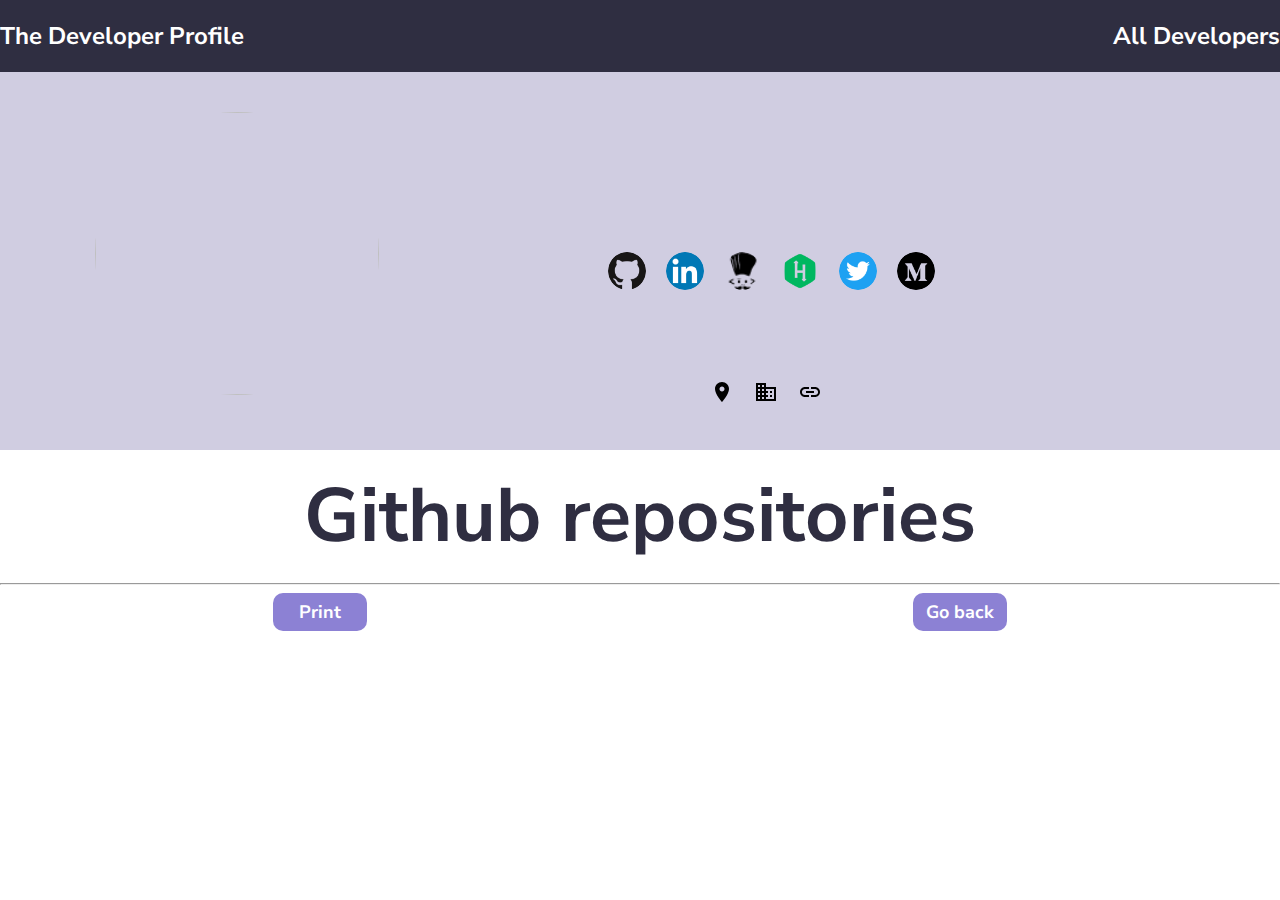
<file: userProfile.html>
<!DOCTYPE html>
<html lang="en">
<head>
    <meta charset="UTF-8">
    <meta http-equiv="X-UA-Compatible" content="IE=edge">
    <meta name="viewport" content="width=device-width, initial-scale=1.0">
    <title>Developer Profile</title>
    <link rel="stylesheet" href="userProfile.css">
</head>
<body>
    <header id="devHeader">
        <h2>The Developer Profile</h2> <h2 id="goBacktoHomePage">All Developers</h2>
    </header>
    <div id="devInfo">
        <img id="developerImage">
                <div id="devNameLocation">
                    <h1 id="devName"></h1>
                    <p id="devBio"></p>
                    <a id="githubLink" target="_blank"><img src="github.png" id="githubImage"></a>
                    <a id="linkedinLink" target="_blank"><img src="linkedin.png" id="linkedinImage"></a>
                    <a id="codechefLink" target="_blank"><img src="codechef.png" id="codechefImage"></a>
                    <a id="hackerRankLink" target="_blank"><img src="hackerRank.png" id="hackerRankImage"></a>
                    <a id="twitterLink" target="_blank"><img src="twitter.png" id="twitterImage"></a>
                    <a id="mediumLink" target="_blank"><img src="medium.png" id="mediumImage"></a>
                    <div id="locationCompany">
                        <img src="location_on-24px.svg" id="locationImage"></img><p id="devLocation"></p> 
                        <img src="business-24px.svg" id="businessImage"></img><p id="devcompany"></p> 
                        <img src="insert_link-24px (1).svg" id="linkImage"></img><p id="devLink"></p>
                    </div>
                </div>
    </div>
    <main>
        <h2 id="repositoriesText">Github repositories</h2>
                <hr>
            <div id="repos"></div>
            
    </main>
    <footer id="devFooter">
        <button id="printButton" onclick="window.print()">Print</button>
        <button id="goBackButon">Go back</button>

    </footer>
    <script src="userProfile.js"></script>
</body>
</html>
</file>
<file: userProfile.css>
@import url("https://fonts.googleapis.com/css2?family=Nunito+Sans:wght@300&display=swap");
* {
  font-family: "Nunito Sans", sans-serif;
}
body {
    margin: 0;
}
#devHeader {
    color: white;
    display: flex;
    justify-content: space-between;
    background-color: #2f2e41;
    width: 100%;
  }
#devInfo {
    display: flex;
    background-color: #d0cde1;
    width: 100%;
    height: 10cm;
    justify-content: space-evenly;
}
#developerImage {
    width: 7.5cm;
    height: 7.5cm;
    border-radius: 50%;
    padding: 20px;
    margin: 20px 15px 20px;
    margin-left: 1cm;
}
#devName {
    display: flex;
    flex-wrap: wrap;
    margin-top: 0;
    justify-content: center;
    font-size: 2cm;
    color: #2f2e41;
    font-family: "Nunito Sans", sans-serif;
    height: 1.7cm;
    width: 100%;
}
#devBio {
    display: flex;
    flex-wrap: wrap;
    color: #2f2e41;
    font-size: medium;
    font-weight: bolder;
    margin-top: -55px;
    width: 100%;
    text-align: center;
    justify-content: center;
    height: 0.7cm;
}
#githubImage,
#linkedinImage,
#codechefImage,
#hackerRankImage,
#twitterImage,
#mediumImage {
  width: 1cm;
  height: 1cm;
  border-radius: 50%;
  padding: 10px;
  margin-top: -70px;
}
#locationImage,
#businessImage,
#linkImage {
  margin-bottom: 20px;
}
#devLocation,
#devcompany,
#devLink {
  font-family: "Nunito Sans", sans-serif;
  color: #2f2e41;
  font-weight: bolder;
  font-size: larger;
  height: 0.9cm;
  margin-top: 1px;
}
#locationCompany {
    width: 100%;
    height: 0.7cm;
    display: flex;
    justify-content: center;
    gap: 10px;
    margin-top: 20px;
    display: flex;
    flex-wrap: wrap;
    align-items: center;
}
#repositoriesText {
    color: #2f2e41;
    font-family: "Nunito Sans", sans-serif;
    text-align: center;
    margin: 15px;
    font-size: 2cm;
}
#repos {
    display: flex;
    flex-wrap: wrap;
    width: 100%;
    height: 100%;
    justify-content: center;
    align-items: center;
    text-align: center;
}
#devFooter {
    display: flex;
    flex-wrap: wrap;
    justify-content: space-around;
    align-items: center;
  }
#printButton {
    width: 2.5cm;
    height: 1cm;
    color: white;
    background-color: #8c81d4;
    border: none;
    font-family: "Nunito Sans", sans-serif;
    font-size: large;
    font-weight: bold;
    border-radius: 10px;
}
#printButton:hover {
    transform: scaleX(1.2);
}
#goBackButon {
    width: 2.5cm;
    height: 1cm;
    color: white;
    background-color: #8c81d4;
    border: none;
    font-family: "Nunito Sans", sans-serif;
    font-size: large;
    font-weight: bold;
    border-radius: 10px;
}
#devNameLocation {
    display: flex;
    margin-right: 4cm;
    width: 50%;
    flex-wrap: wrap;
    text-align: center;
    justify-content: center;
}
.devRepos {
    color: #0768fa;
    width: 100%;
    font-family: "Nunito Sans", sans-serif;
    font-size: 1.5cm;
    text-decoration: none;
}
.repoUpdatedat {
    color: #8c81d4;
    font-family: "Nunito Sans", sans-serif;
    font-size: x-large;
}
.repodescription {
    color: #2f2e41;
    font-family: "Nunito Sans", sans-serif;
    font-size: x-large;
}
@media screen and (max-width: 500px) {
    #devImage {
        width: 4cm;
        height: 4cm;
    }


}
</file>
